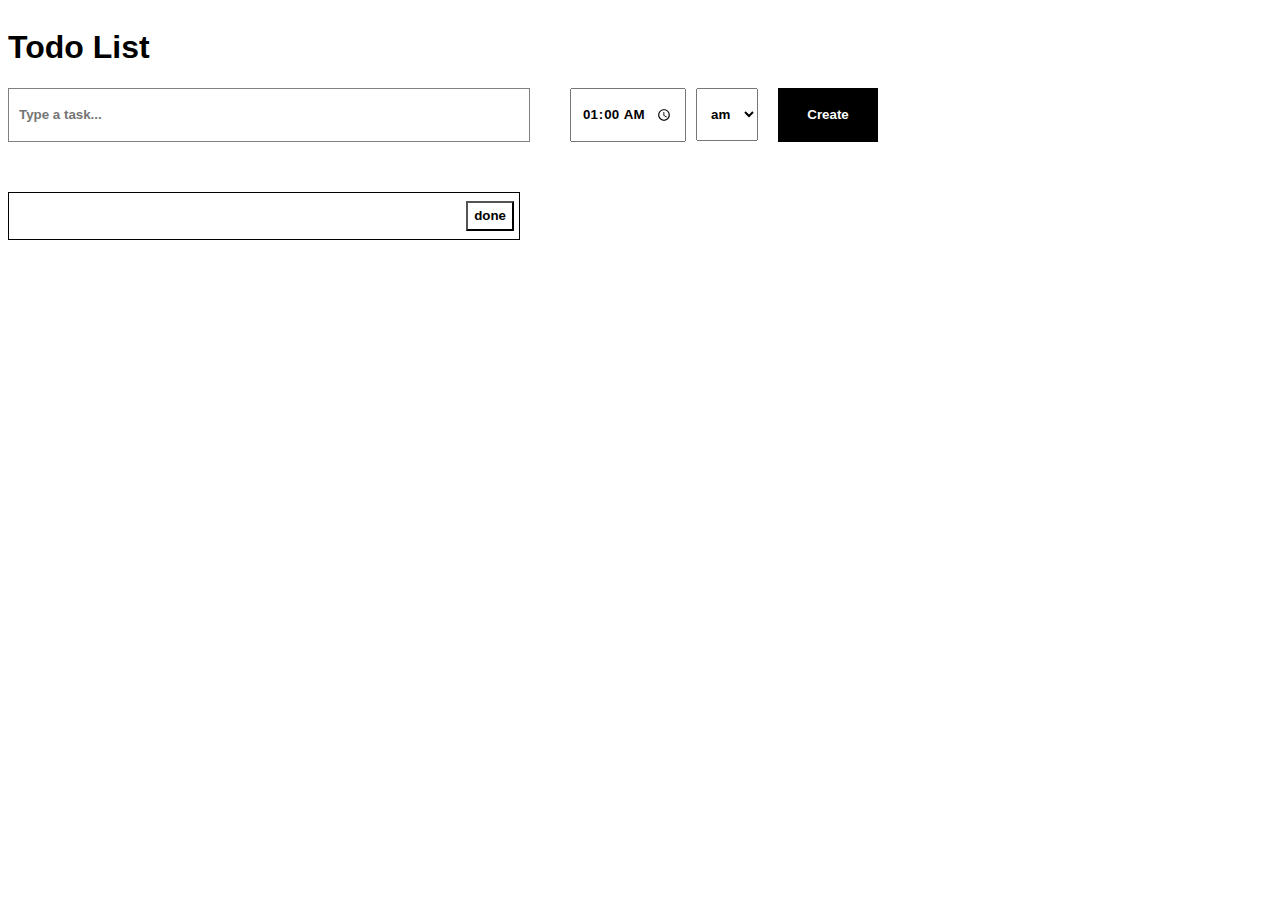
<file: index.html>
<!DOCTYPE html>
<html>
  <head>
		<meta charset="UTF-8">
		<meta name="viewport" content="width=device-width, initial-scale=1.0" />
		<title>Todo list</title>
		<link rel="stylesheet" href="styles/todo.css">
  </head>
  <body>
		<div class="Input">
			<h1 class="Header">Todo List</h1>
			<div class="function-cont">
				<input type="text" class="input-box" placeholder="Type a task..." >
				<div class="js-error"></div>
				<div>
					<input type="time" class="task-date" value="01:00">
					<select class="time-select">
						<option value="am">am</option>
						<option value="pm">pm</option>
					</select>
				</div>
				<button class="submit" onclick="
					addTodo();
				">Create</button>
			</div>
		</div>
		<div class="output"></div>
    <script  src="scripts/11-todo-list.js"></script>
  </body>
</html>
</file>
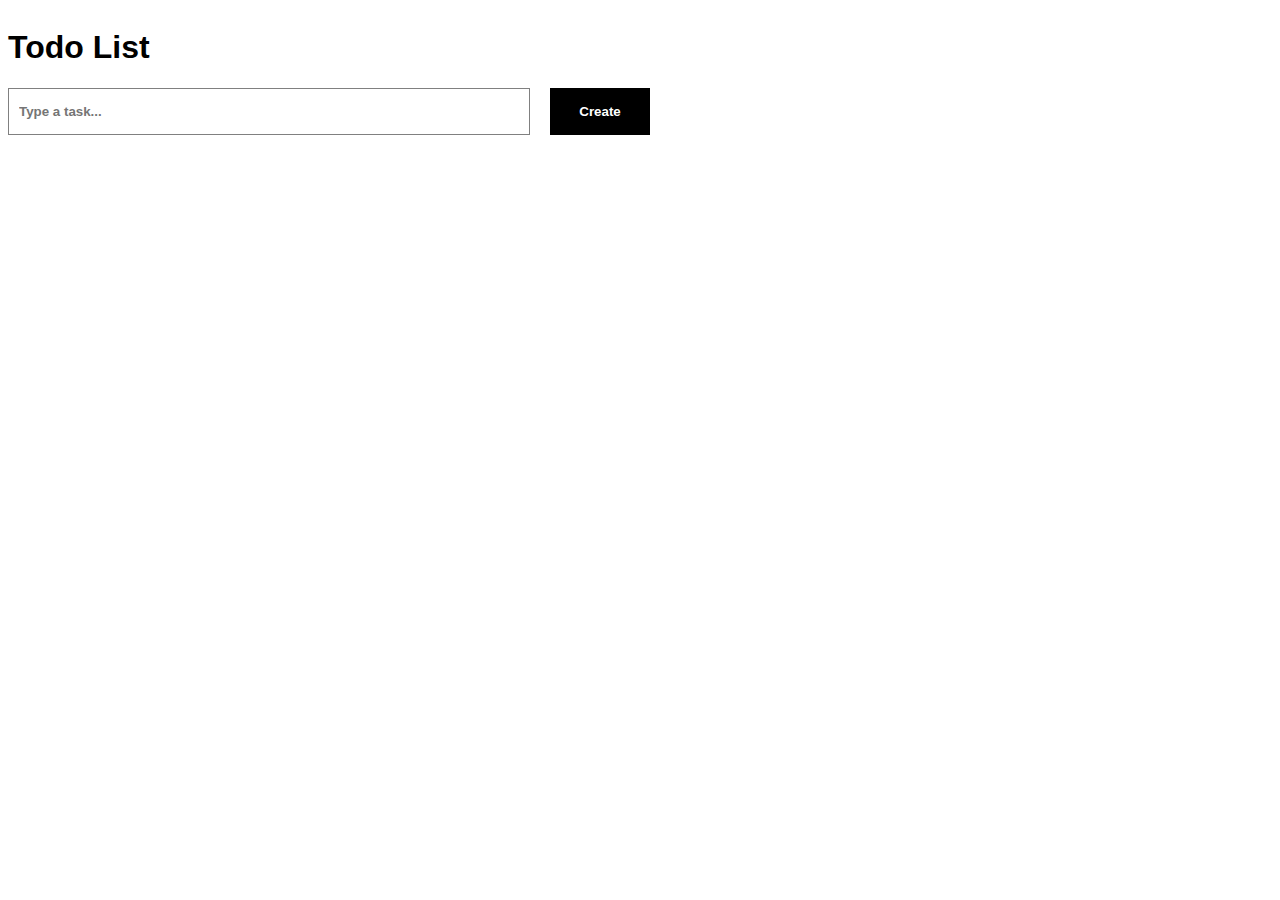
<file: 11-todo-list.html>
<!DOCTYPE html>
<html>
  <head>
		<meta charset="UTF-8">
		<title>Todo list</title>
		<link rel="stylesheet" href="styles/todo.css">
    <style>

    </style>
  </head>
  <body>
		<div class="Input">
			<h1 class="Header">Todo List</h1>
			<div class="function-cont">
				<input type="text" class="input-box" placeholder="Type a task..." >
				<button class="submit" onclick="
					addTodo();
				">Create</button>
			</div>
		</div>
		<div class="output"></div>
    <script  src="scripts/11-todo-list.js"></script>
  </body>
</html>
</file>
<file: styles/todo.css>
@keyframes fadeIn {
	from {
		opacity: 0;
	}
	
	to {
		opacity: 1;
	}
}

@keyframes slideInTop {
	from {
		transform: translateY(-50px)
	}
	
	to {
		transform: translateY(0);
	}
}

* {
	font-family: Arial;
	font-weight: bold;
}

.function-cont {
	display: flex;
	gap: 20px;
}

.Input {
	display: flex;
	flex-direction: column;
	justify-content: start;
	align-items: cener;
}

.Header {
	font-weight: 20px;
	display: inline-block;
	animation-name: fadeIn;
	animation-duration: 4s;
	animation-timing-function: ease;
	animation-iteration-count: 1;
	animation-direction: normal;
}

.input-box {
	border: 1px solid grey;
	padding: 15px 10px;
	width: 500px;
}

.function-cont {
	animation-name: slideInTop;
	animation-duration: 2s;
	animation-timing-function: ease;
	animation-iteration-count: 1;
	animation-direction: normal;
}

.submit {
	color: white;
	background: black;
	padding: 15px;
	border: none;
	transition: 0.15s;
	width: 100px;
}

.submit:hover {
	background: white;
	color: black;
	border: 1px solid black;
}

.output {
	margin-top: 50px;
}

.submit:active {
	color: white;
	background: black;
	border: none;
	
}

.todo-text {
	border: 1px solid black;
	margin: 10px 0;
	padding: 5px;
	display: flex;
	align-items: center;
	width: 500px;
}

.task-name {
	width: 250px;
	word-wrap: break-word;
}

.finish-btn {
	margin-left: auto;
	height: 30px;
	background: none;
}

.finish-btn:hover {
	background: green;
	color: white;
}

.date {
	color: grey;
	font-size: 13px;
	padding: 5px;
	margin-left: auto;
}

.function-cont div {
	display: flex;
	align-items: center;
	gap: 10px;
}
.task-date {
	padding: 15px 10px;
}


.time-select {
	padding: 17px 10px;
}

.js-error {
	color: red;
	font-weight: normal;
}

@media (max-width: 1000px) {
	
	.Input {
		display: flex;
		flex-direction: column;
		justify-content: center;
		align-items: start;
	}
	
	.Header {
		text-align: center;
		width: 100%;
	}
	
	.input-box {
		width: 80%;
	}
	
	.function-cont {
		display: flex;
		flex-direction: column;
		justify-content: center;
		align-items: center;
		width: 100%;
	}
	
	.todo-text {
		width: 95%;
	}
	
	.output {
		display: flex;
		flex-direction: column;
		justify-content: center;
		align-items: center;
	}
	
	.date {
		display: inline-block;
	}
	
	.time-select {
		display: inline-block;
	}
}
</file>
